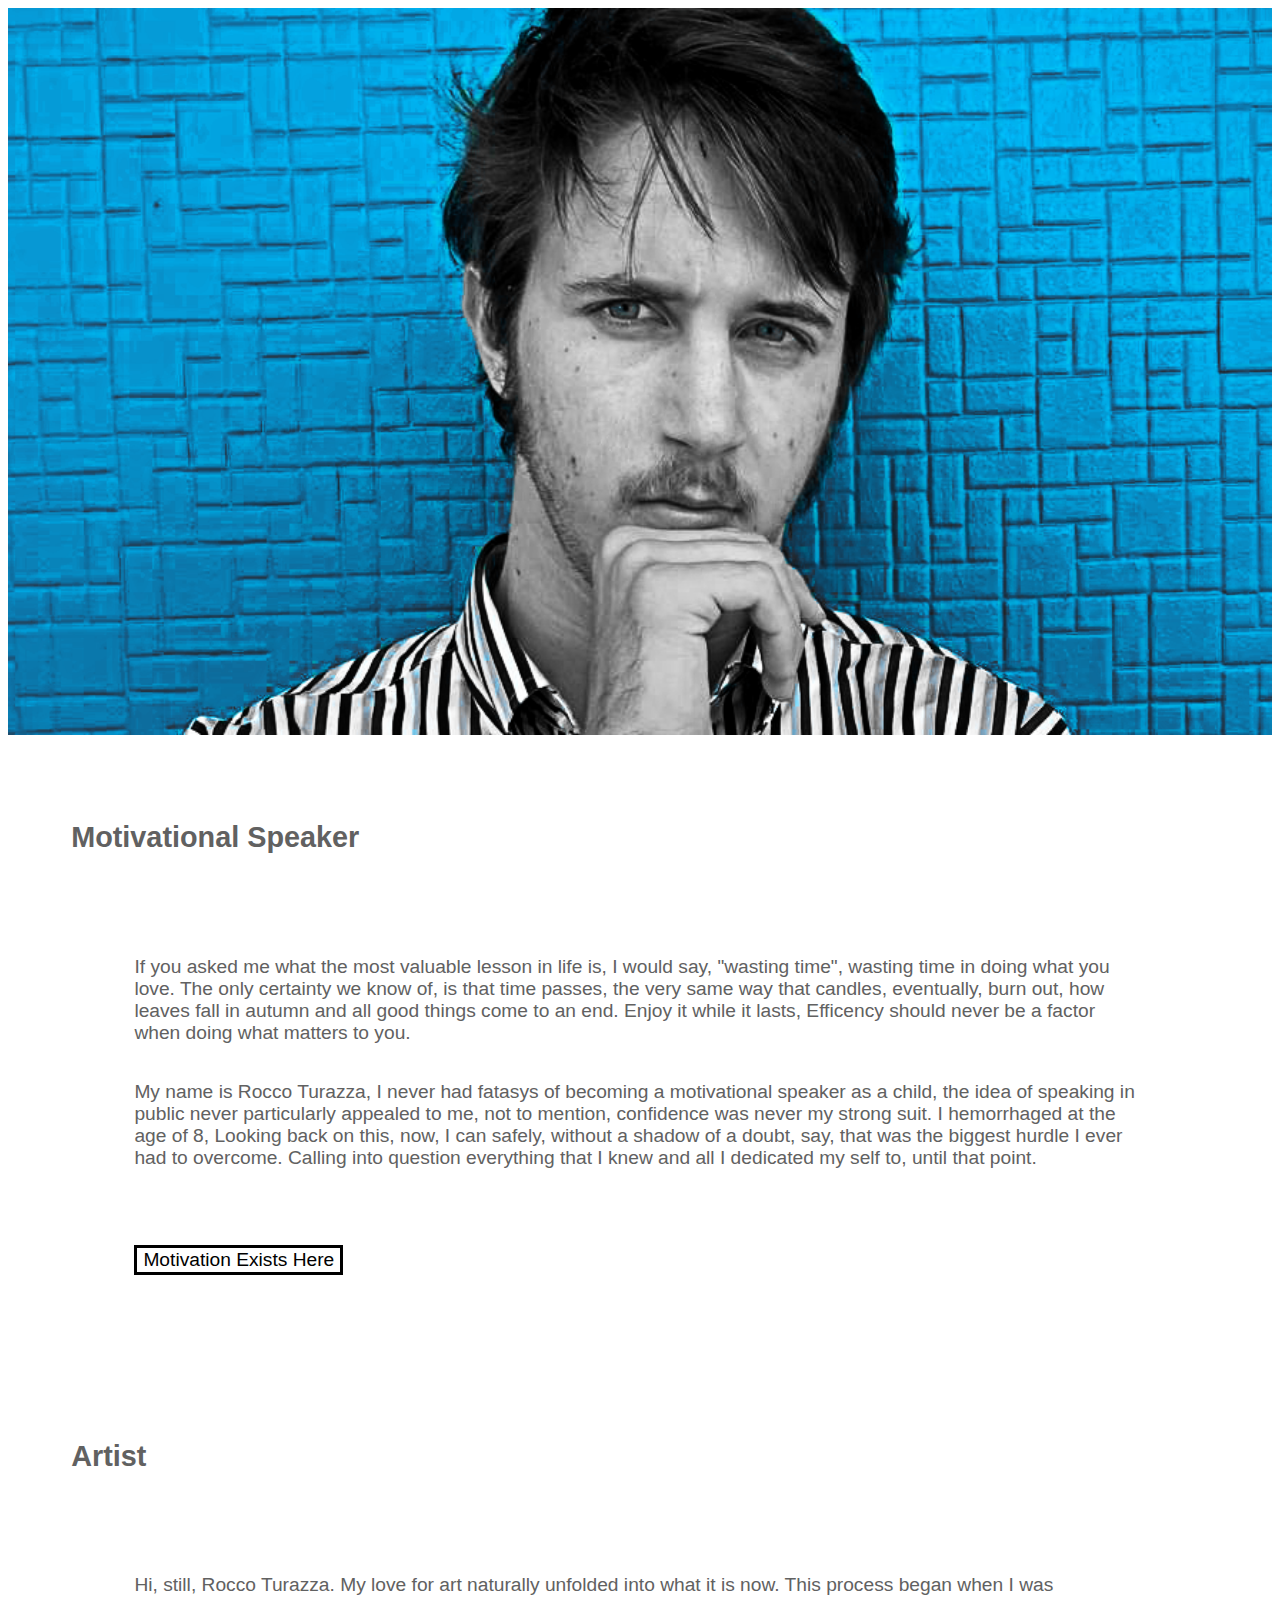
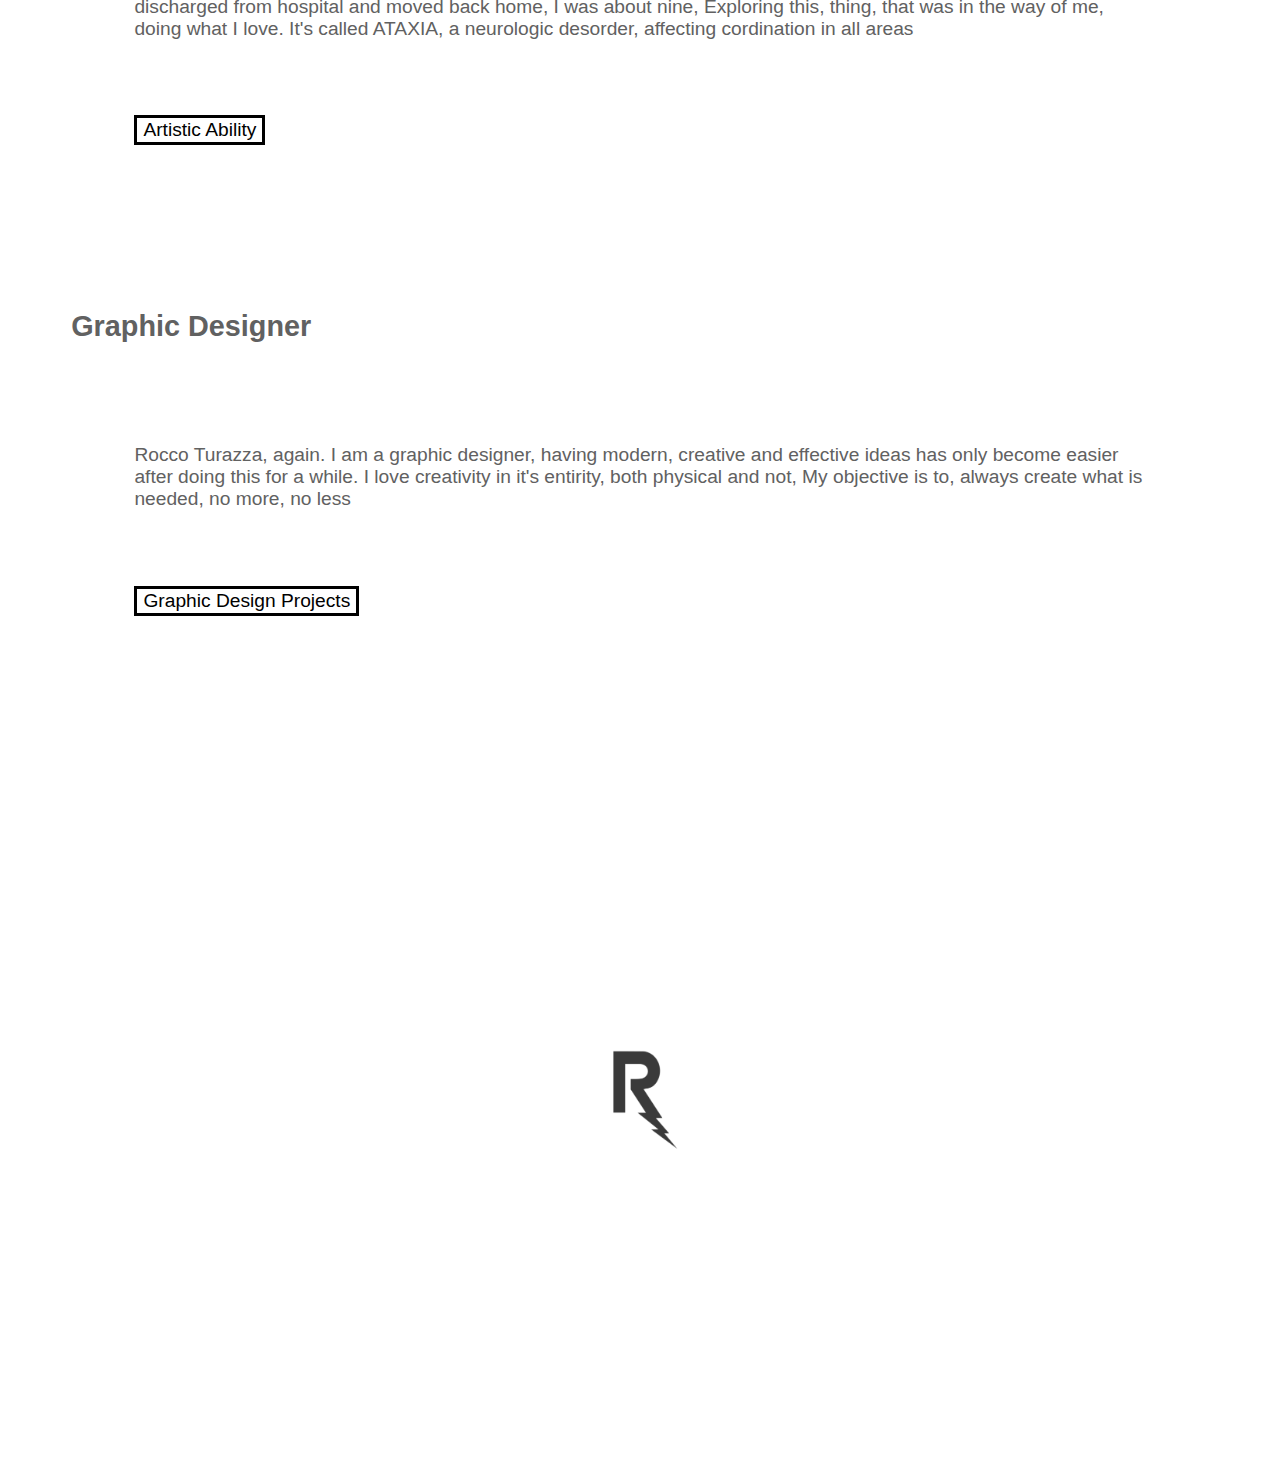
<file: index.html>
<!DOCTYPE html>
<html>
    <head>
        <title>Motivise/Me</title>
        <link rel="stylesheet" type="text/css" href="css1.css">
        <link rel="shortcut icon" type="x-icon" href="logo.png">
    </head>

    <body>
        <img src="final copy.png" alt="picture of a boy">
        <h1>Motivational Speaker</h1>
        <p>If you asked me what the most valuable lesson in life is,
            I would say, "wasting time", wasting time in doing what you love.
            The only certainty we know of, is that time passes,
            the very same way that candles, eventually, burn out,
            how leaves fall in autumn and all good things come to an end.
            Enjoy it while it lasts, Efficency should never be a factor 
            when doing what matters to you.</p>
        <p>My name is Rocco Turazza,
            I never had fatasys of becoming a motivational speaker as a child,
            the idea of speaking in public never particularly appealed to me,
            not to mention, confidence was never my strong suit.
            I hemorrhaged at the age of 8, Looking back on this, now,
            I can safely, without a shadow of a doubt, say, 
            that was the biggest hurdle I ever had to overcome. 
            Calling into question everything that I knew and all I dedicated
             my self to, until that point.</p>
            <div class="dropdown">
                <button>Motivation Exists Here</button>
                <div class="content">
                    <a href="https://vimeo.com/645488063" target="_blank" rel="noopener 
                    noreferrer">Rocco Docco</a>
                    <a href="https://rocko2razza.printify.me/" target="_blank" rel="noopener no 
                    referrer">rocko2razza (Printify)</a>
                    <a href="contact me.png" target="_blank" rel="noopener no 
                    referrer">Contact me</a>
                </div>
            </div>
        </p>
        <h2>Artist</h2>
        <p>Hi, still, Rocco Turazza. My love for art naturally unfolded into what it is now. 
            This process began when I was discharged from hospital and moved back home, I was about nine,
            Exploring this, thing, that was in the way of me, doing what I love. It's called ATAXIA, 
            a neurologic desorder, affecting cordination in all areas
        </p>
            <div class="dropdown">
                <button>Artistic Ability</button>
                <div class="content">
                    <a href="My Art Style.png" target="_blank" rel="noopener no 
                    referrer" >My Art Style</a>
                    <a href="">MY GREET BAG</a>
                    <a href="Da Asia.png" target="_blank" rel="noopener no 
                    referrer">Da Asia
                    <a href="contact me.png" target="_blank" rel="noopener no 
                    referrer">Contact me</a>
                </div>
            </div>
        </p>
        <h3>Graphic Designer</h3>
        <P>Rocco Turazza, again. I am a graphic designer, having modern, creative and effective ideas has only 
            become easier after doing this for a while. I love creativity in it's entirity, both physical and not, 
            My objective is to, always create what is needed, no more, no less
        </P> 
            <div class="dropdown">
                <button>Graphic Design Projects</button>
                <div class="content">
                    <a href="lab8.png" target="_blank" rel="noopener no 
                    referrer">Lab 8</a>
                    <a href="humdrum.png" target="_blank" rel="noopener no 
                    referrer">HUMDRUM</a>
                    <a href="No.1.png" target="_blank" rel="noopener no 
                    referrer">No.1</a>
                    <a href="giardino verdi.png"target="_blank" rel="noopener no 
                    referrer">GIARDINO VERDI</a>
                    <a href="contact me.png" target="_blank" rel="noopener no 
                    referrer">Contact me</a>
                </div>
            </div>
        </p>
        <img src="logo.png" alt="logo" style="width:100px" class="imglogo">
    </body>
</html>
</file>
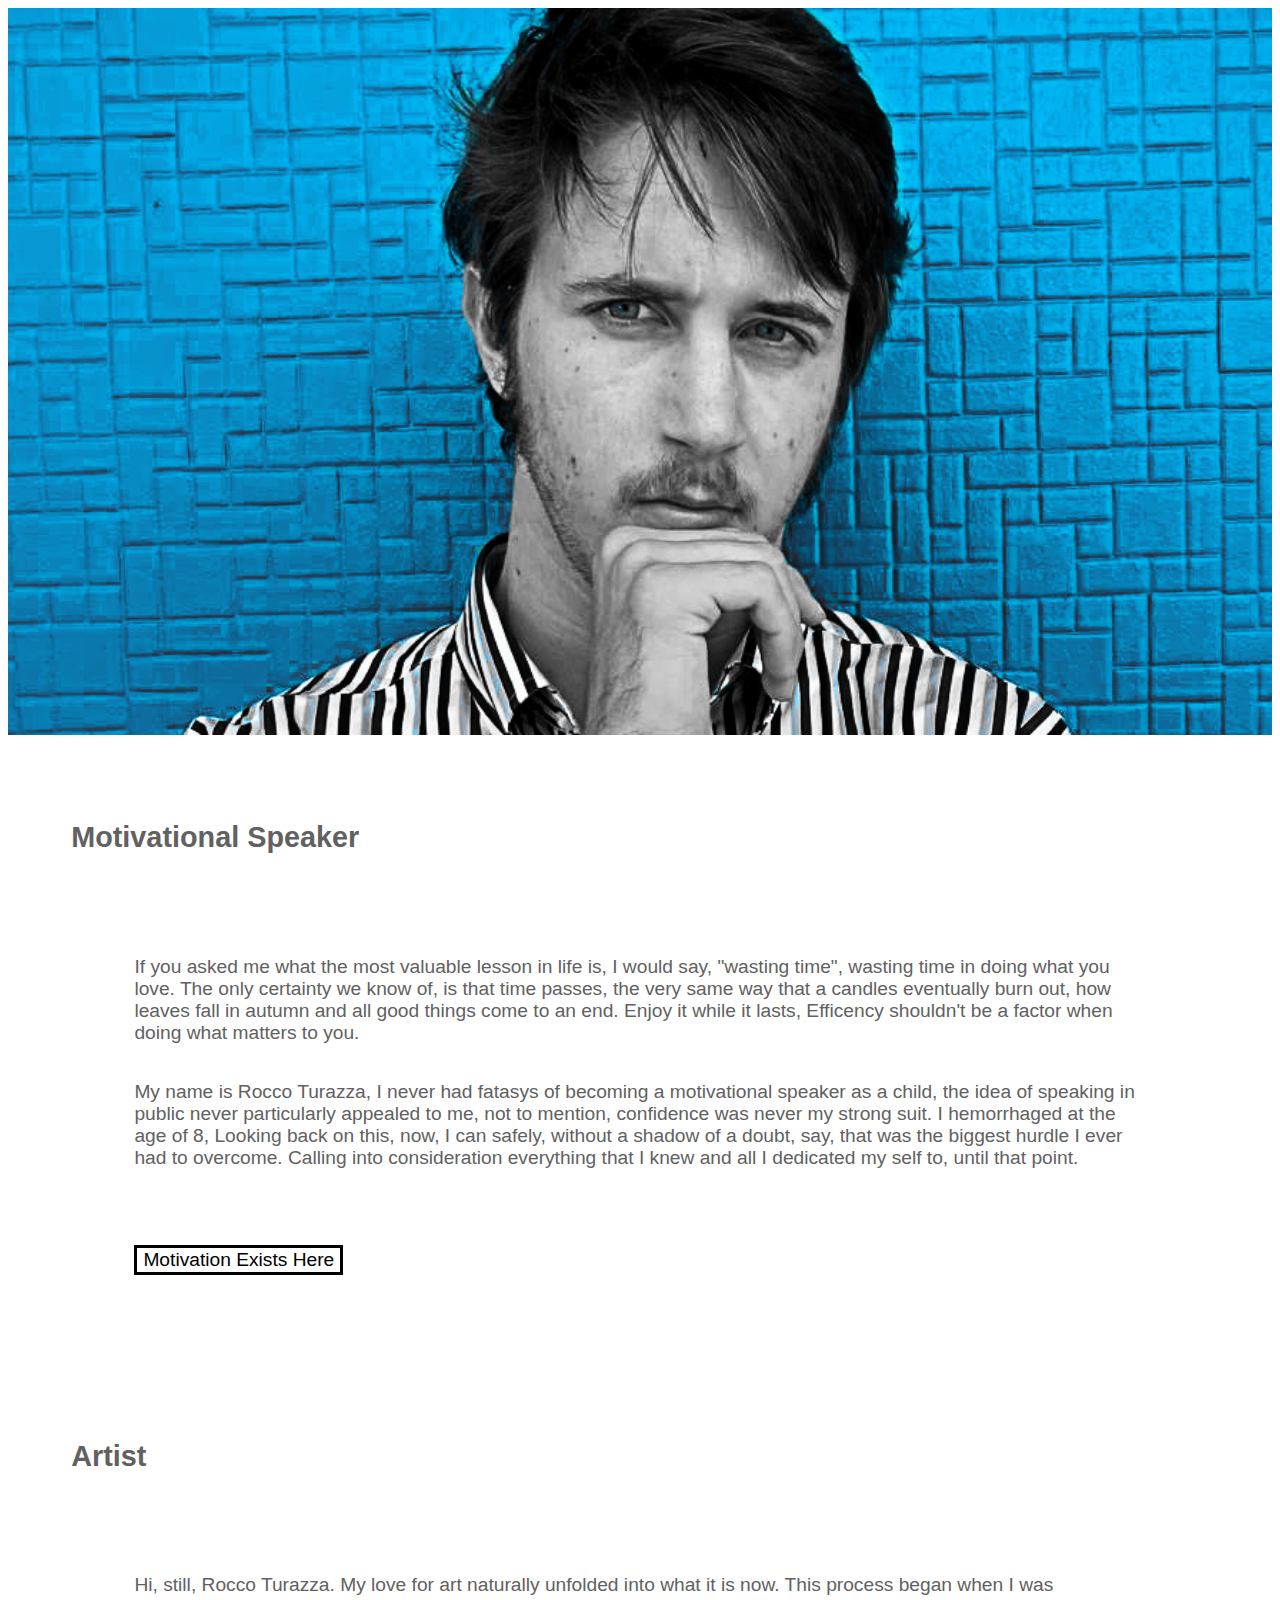
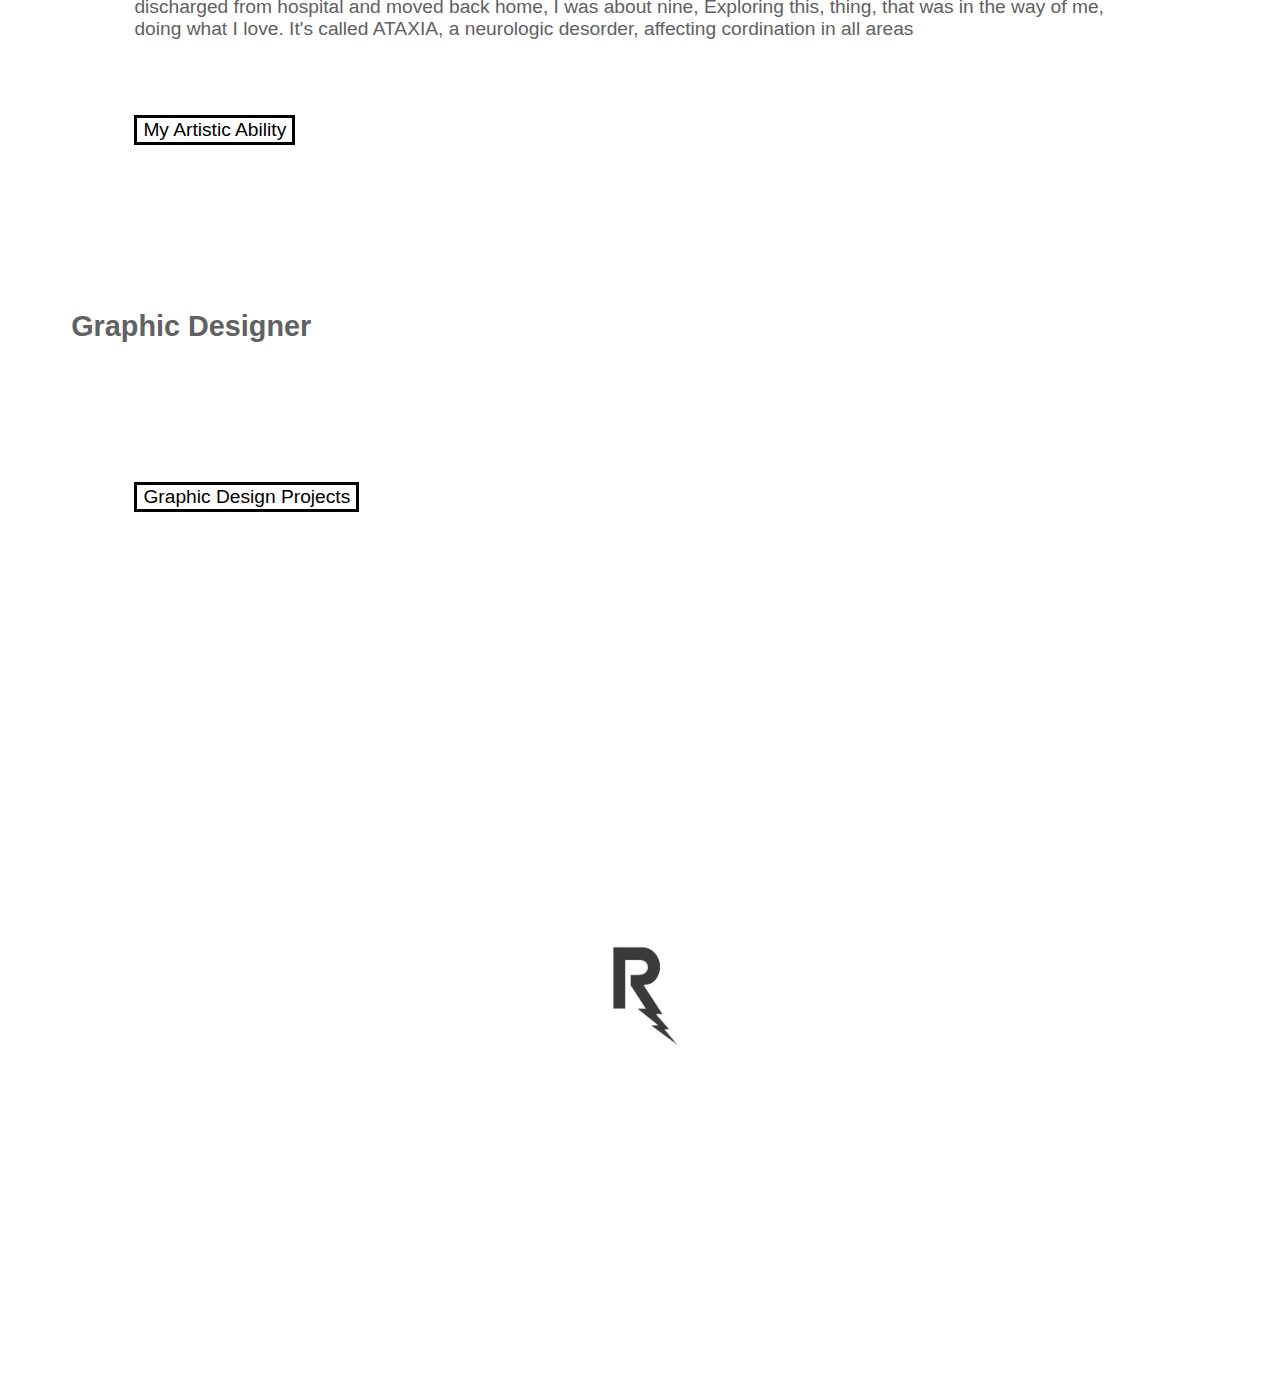
<file: html1.html>
<!DOCTYPE html>
<html>
    <head>
        <title>Motivise/Me</title>
        <link rel="stylesheet" type="text/css" href="css1.css">
    </head>

    <body>
        <img src="final copy.png" alt="picture of a boy">
        <h1>Motivational Speaker</h1>
        <p>If you asked me what the most valuable lesson in life is,
            I would say, "wasting time", wasting time in doing what you love.
            The only certainty we know of, is that time passes,
            the very same way that a candles eventually burn out,
            how leaves fall in autumn and all good things come to an end.
            Enjoy it while it lasts, Efficency shouldn't be a factor 
            when doing what matters to you.</p>
        <p>My name is Rocco Turazza,
            I never had fatasys of becoming a motivational speaker as a child,
            the idea of speaking in public never particularly appealed to me,
            not to mention, confidence was never my strong suit.
            I hemorrhaged at the age of 8, Looking back on this, now,
            I can safely, without a shadow of a doubt, say, 
            that was the biggest hurdle I ever had to overcome. 
            Calling into consideration everything that I knew and all I dedicated
             my self to, until that point.</p>
            <div class="dropdown">
                <button>Motivation Exists Here</button>
                <div class="content">
                    <a href="https://rocko2razza.printify.me/" target="_blank" rel="noopener no referrer">rocko2razza (Printify)</a>
                    <a href="" target="_blank" rel="noopener no referrer">rocko2razza (Etsy)</a>
                    <a href="contact me.png"download>Contact me</a>
                </div>
            </div>
        </p>
        <h2>Artist</h2>
        <p>Hi, still, Rocco Turazza. My love for art naturally unfolded into what it is now. 
            This process began when I was discharged from hospital and moved back home, I was about nine,
            Exploring this, thing, that was in the way of me, doing what I love. It's called ATAXIA, 
            a neurologic desorder, affecting cordination in all areas
        </p>
            <div class="dropdown">
                <button>My Artistic Ability</button>
                <div class="content">
                    <a href=""dowload>My Art Style</a>
                    <a href=""download>MY GREET BAG</a>
                    <a href="Da Asia.png"download>Da Asia
                    <a href="contact me.png"download>Contact me</a>
                </div>
            </div>
        </p>
        <h3>Graphic Designer</h3>
        <P></P> 
            <div class="dropdown">
                <button>Graphic Design Projects</button>
                <div class="content">
                    <a href="lab8.png"download>Lab 8</a>
                    <a href="humdrum.png" download>HUMDRUM</a>
                    <a href="No.1.png"download>No.1</a>
                    <a href="giardino verdi.png"download>GIARDINO VERDI</a>
                    <a href="contact me.png"download>Contact me</a>
                </div>
            </div>
        </p>
        <img src="logo.png" alt="logo" style="width:100px" class="imglogo">
    </body>
</html>
</file>
<file: css1.css>
img {
width:100%;
height: 100%;

}
body {
    background-color: rgb(255, 255, 255);
    
H1 {
    margin-left: 5%;
    color: rgb(97, 97, 97);
    font-family: Verdana, Geneva, Tahoma, sans-serif;
    font-size: 180%;
    padding-top: 5%;
    padding-bottom: 5%;
}
p {
    margin: 3% 10% 3% 10%;
    color: rgb(97, 97, 97);
    font-size: 120%;
    font-family: Verdana, Geneva, Tahoma, sans-serif;
}
H2 {
    margin-left: 5%;
    color: rgb(97, 97, 97);
    font-family: Verdana, Geneva, Tahoma, sans-serif;
    font-size: 180%;
    padding-top: 5%;
    padding-bottom: 5%;
}
}
H3 {
    margin-left: 5%;
    color: rgb(97, 97, 97);
    font-family: Verdana, Geneva, Tahoma, sans-serif;
    font-size: 180%;
    padding-top: 5%;
    padding-bottom: 5%;
}
.dropdown {
    margin: 3% 10% 5% 10%;
    max height: 60pt;
    display: inline-block;
}
.dropdown button {
    background-color: rgb(255, 255, 255);
    cursor: pointer;
    font-family: Arial, Helvetica, sans-serif;
    font-size: 120%;
    font-style: rgb(0, 0, 0);
    border:rgb(0, 0, 0) solid 3px;
}
.dropdown a{
    display: block;
    color: black;
    text-decoration: none;
    font-size: 140%;
    padding: 8px;
}
.dropdown .content{
    display: none;
    position: absolute;
    background-color: rgb(244,208,57);
    max-width: 25%;
    min-width: 15%;
    font-family: Arial, Helvetica, sans-serif;
}
.dropdown:hover .content{
    display: block;
}
.dropdown a:hover{
    background-color: rgb(244,208,57);
    border: black solid 4px;
}
.imglogo {
    display: block;
    margin-left: auto;
    margin-right: auto;
    padding-top: 25%;
    padding-bottom: 25%;
}
</file>
